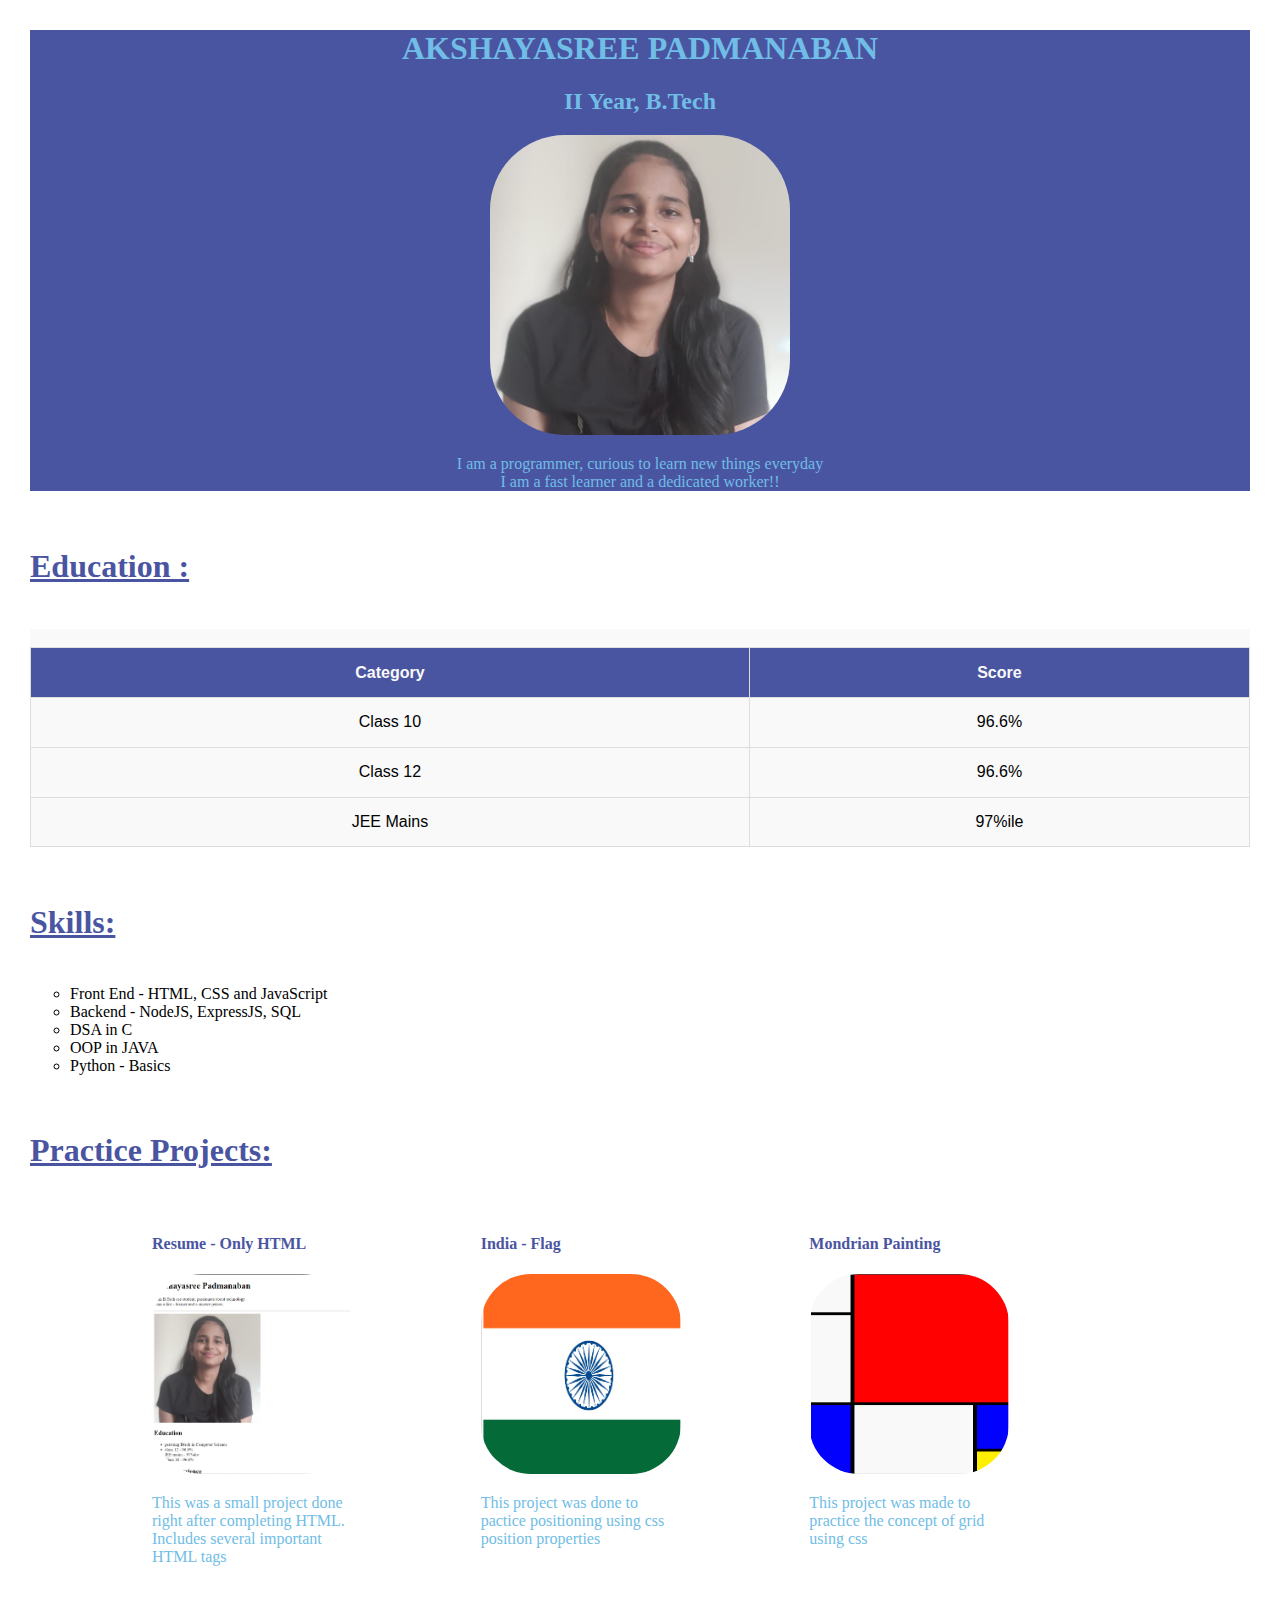
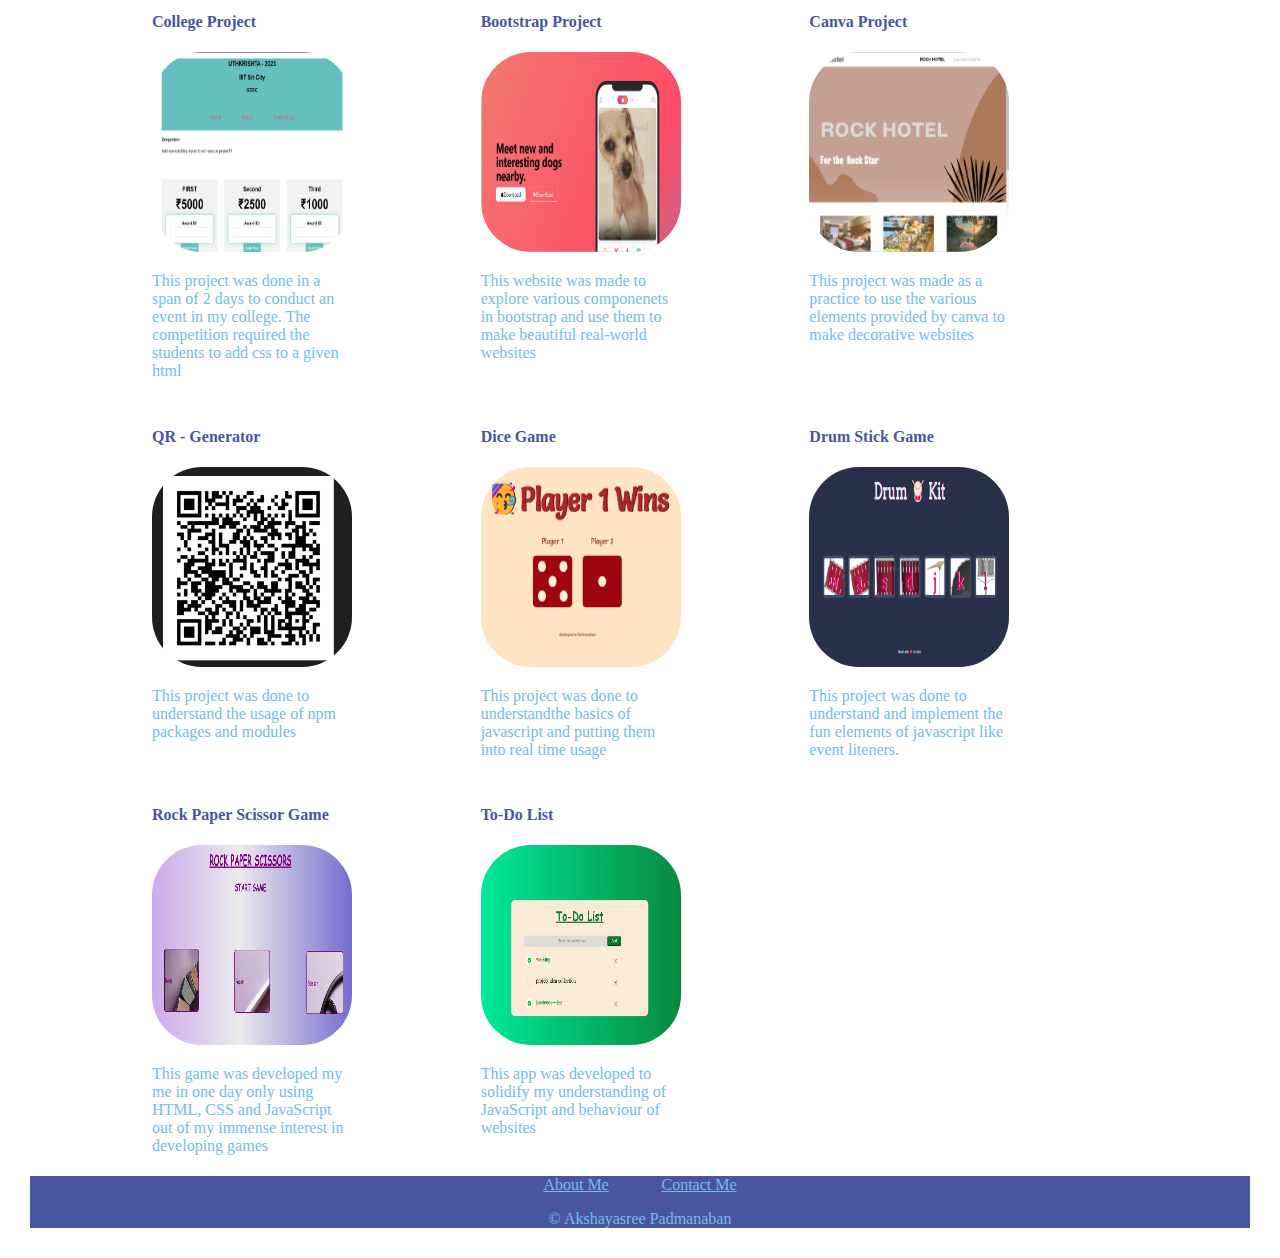
<file: index.html>
<!DOCTYPE html>
<html lang="en">
<head>
    <meta charset="UTF-8">
    <meta name="viewport" content="width=device-width, initial-scale=1.0">
    <title>My Resume</title>
    <link rel="stylesheet" href="./style.css">
</head>
<body>
    <section id="intro">
        <!--Introduction and summary section-->
        <h1>Akshayasree Padmanaban</h1>
        <h2>II Year, B.Tech</h2>
        <img src="./Assets/Images/Akshaya_pic.jpg" alt="My picture">

         <p>I am a programmer, curious to learn new things everyday <br> I am a fast learner and a dedicated worker!! </p>
    </section>
    <h3>Education : </h3>
    <section id="education">
        
        <br>
        <table class="score">
            <tr>
                <th>Category</th>
                <th>Score</th>
            </tr>
            <tr>
                <td>Class 10</td>
                <td>96.6%</td>
            </tr>

            <tr>
                <td>Class 12</td>
                <td>96.6%</td>
            </tr>

            <tr>
                <td>JEE Mains</td>
                <td>97%ile</td>
            </tr>

        </table>

    </section>
    <h3>Skills: </h3>
    <section id="skills">
        <ul>
            <li>Front End - HTML, CSS and JavaScript</li>
            <li>Backend - NodeJS, ExpressJS, SQL</li>
            <li>DSA in C</li>
            <li>OOP in JAVA</li>
            <li>Python - Basics</li>
        </ul>
    </section>
    <h3>Practice Projects: </h3>
    <section class="projects">
        <div class="grid-container">

            <div id="proj1">
                <h4>Resume - Only HTML</h4>
                <a href="https://akshaya242.github.io/HTML-Resume---Proj1/"><img src="./Assets/Images/html-only-resume.png" alt="Resume with only html"></a>
                <p>This was a small project done right after completing HTML. <br> Includes several important HTML tags </p>
            </div>

            <div id="proj2">
                <h4>India - Flag </h4>
                <a href="https://akshaya242.github.io/CSS---Indian-flag/"><img src="./Assets/Images/india-flag.png" alt="india-flag"></a>
                <p>This project was done to pactice positioning using css position properties</p>
            </div>

            <div id="proj3">
                <h4>Mondrian Painting</h4>
                <a href="https://akshaya242.github.io/mondrian-painting-2/"><img src="./Assets/Images/mondrian-painting.png" alt="mondrian-painting"></a>
                <p>This project was made to practice the concept of grid using css</p>
            </div>

            <div id="proj4">
                <h4>College Project</h4><a href="https://akshaya242.github.io/Clg-competition-hosting/">
                <img src="./Assets/Images/College_project.png" alt="website made for College competition"></a>
                <p>This project was done in a span of 2 days to conduct an event in my college. The competition required the students to add css to a given html</p>
            </div>


            <div id="proj5">
                <h4>Bootstrap Project</h4>
                <a href="https://akshaya242.github.io/TinDog-BootStrap/"><img src="./Assets/Images/bootstrap_Website.png" alt="Bootstrap Project"></a>
                <p>This website was made to explore various componenets in bootstrap and use them to make beautiful real-world websites</p>
            </div>

            <div id="proj6">
                <h4>Canva Project</h4>
                <a href="https://www.canva.com/design/DAFoNSWWD5c/U3wH_ZpqMaKmYZ38eJiQJQ/view?website#4:contact-us"><img src="./Assets/Images/canva.png" alt="Canva Project"></a>
                <p>This project was made as a practice to use the various elements provided by canva to make decorative websites</p>
            </div>

            <div id="proj7">
                <h4>QR - Generator</h4>
                <img title="This particular project does not have any link attached to it" src="./Assets/Images/qr-project.png" alt="qr - project">
                <p>This project was done to understand the usage of npm packages and modules</p>
            </div>

            <div id="proj8">
                <h4>Dice Game</h4>
                <a href="https://akshaya242.github.io/Dice-Game/"><img src="./Assets/Images/dice-game.png" alt="Dice Game"></a>
                <p>This project was done to understandthe basics of javascript and putting them into real time usage</p>
            </div>

            <div id="proj9">
                <h4>Drum Stick Game</h4>
                <a href="https://akshaya242.github.io/Drum-Kit/"><img src="./Assets/Images/Drum-kit.png" alt="drum game"></a>
                <p>This project was done to understand and implement the fun elements of javascript like event liteners.</p>
            </div>

            <div id="proj10">
                <h4>Rock Paper Scissor Game</h4><a href="https://akshaya242.github.io/Rock-Paper-Scissor/">
                <img src="./Assets/Images/rockpaperscissor.png" alt="Rock-Paper-Scissor game"></a>
                <p>This game was developed my me in one day only using HTML, CSS and JavaScript out of my immense interest in developing games</p>
            </div>

            <div id="proj11">
                <h4>To-Do List</h4><a href="https://akshaya242.github.io/To-Do-List/">
                <img src="./Assets/Images/to-do-list.png" alt="Rock-Paper-Scissor game"></a>
                <p>This app was developed to solidify my understanding of JavaScript and behaviour of websites</p>
            </div>


        </div>
    </section>

    

  

    <section id="footer">
        <footer>
            <a href="./public/about.html">About Me</a>
            <a href="./public/contact.html">Contact Me</a>
           
            <p>© Akshayasree Padmanaban</p>
        </footer>
         
    </section>
    
    
</body>
</html>
</file>
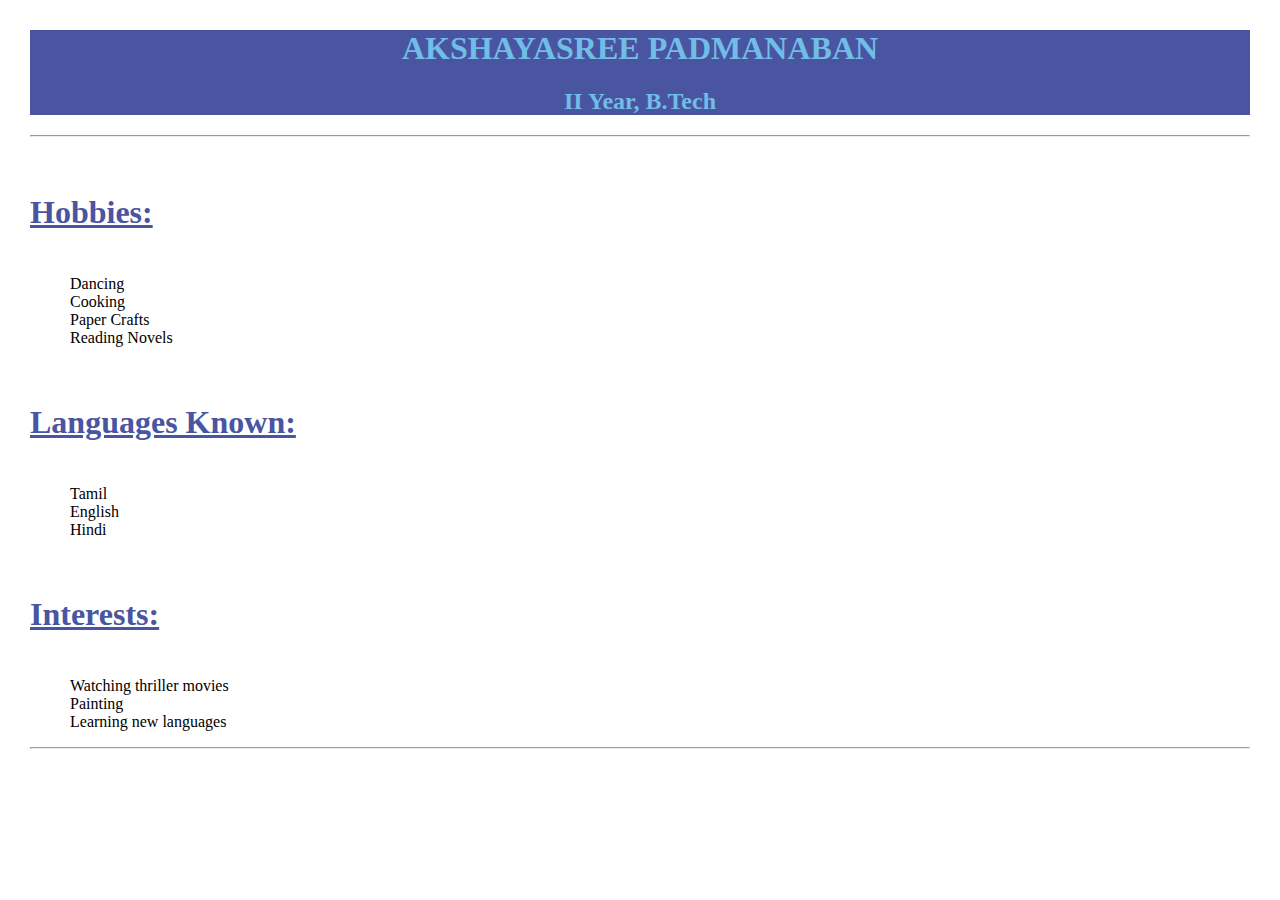
<file: public/about.html>
<!DOCTYPE html>
<html lang="en">
<head>
    <meta charset="UTF-8">
    <meta name="viewport" content="width=device-width, initial-scale=1.0">
    <title>About Me</title>
    <link rel="stylesheet" href="../style.css">
</head>
<body>
    <section id="intro">
        <h1>Akshayasree Padmanaban</h1>
        <h2>II Year, B.Tech</h2>
    </section>
    
    <hr>
    <h3>Hobbies: </h3>
    <ul>
        <li>Dancing</li>
        <li>Cooking</li>
        <li>Paper Crafts</li>
        <li>Reading Novels</li>
    </ul>

    <h3>Languages Known: </h3>
    <ul>
        <li>Tamil</li>
        <li>English</li>
        <li>Hindi</li>
    </ul>

    <h3>Interests: </h3>
    <ul>
        <li>Watching thriller movies</li>
        <li>Painting</li>
        <li>Learning new languages</li>
    </ul>

    <hr>

    
</body>
</html>
</file>
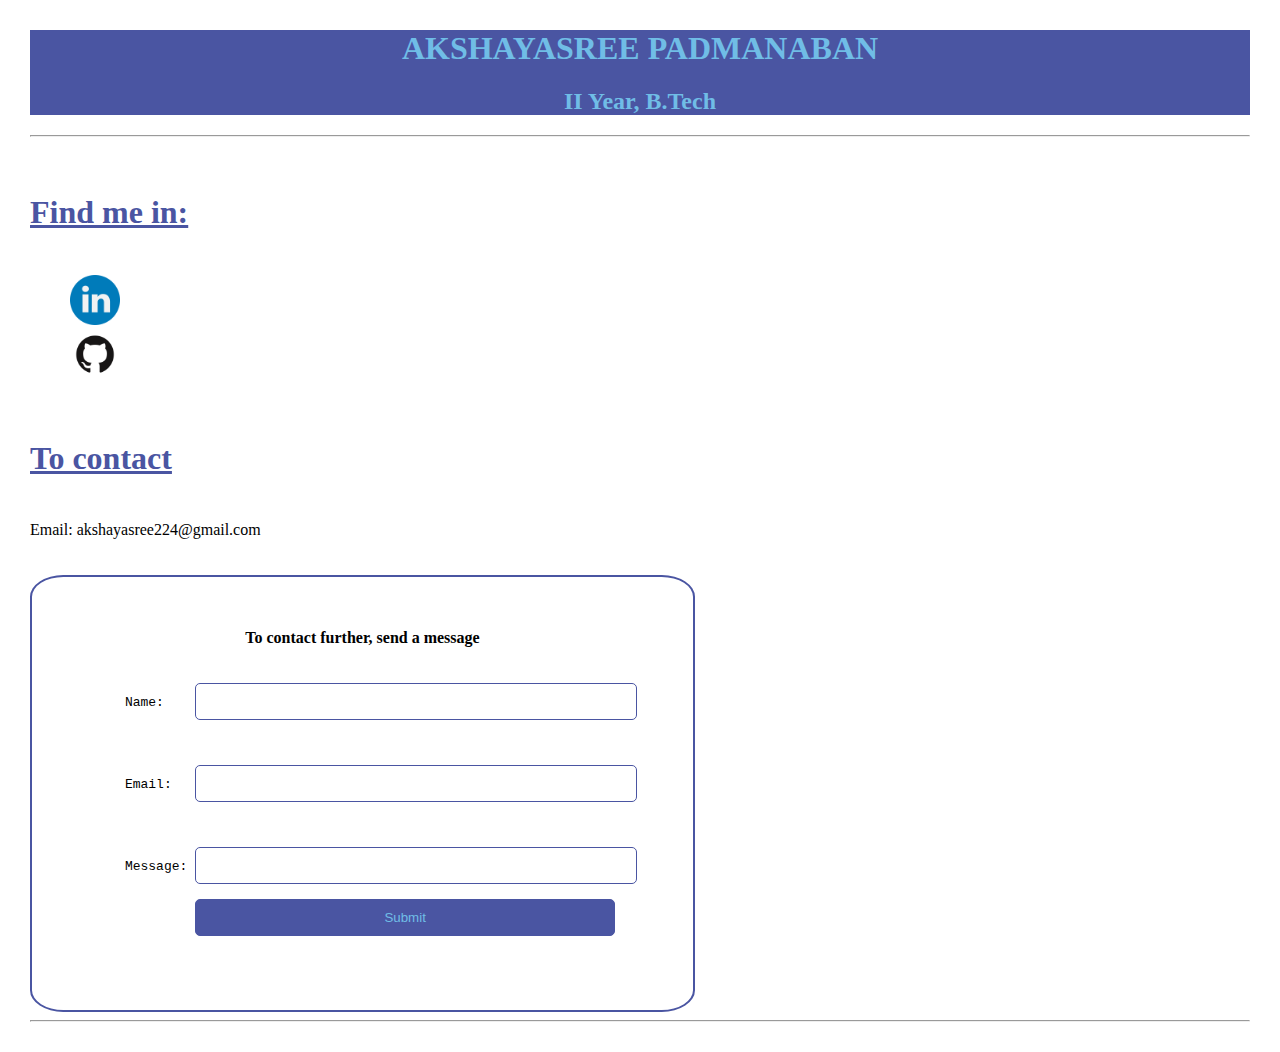
<file: public/contact.html>
<!DOCTYPE html>
<html lang="en">
<head>
    <meta charset="UTF-8">
    <meta name="viewport" content="width=device-width, initial-scale=1.0">
    <title>Contact Me</title>
    <link rel="stylesheet" href="../style.css">
</head>
<body>

    <section id="intro">
        <h1>Akshayasree Padmanaban</h1>
        <h2>II Year, B.Tech</h2>
    </section>
    <hr>
    <h3>Find me in: </h3>
    <ul>
        
        <li><a href="http://www.linkedin.com/in/akshayasree-padmanaban"><img src="../Assets/Images/linkedin-logo.png" alt="linkedin-logo" class="logo"></a></li>
        <li><a href="https://github.com/akshaya242"><img src="../Assets/Images/github-logo.png" alt="github-logo" class="logo"></a> </li>
       
    </ul>

    <h3>To contact</h3>
    Email: akshayasree224@gmail.com <br>
    
    <br> <br>
    <div class="form">
        
         <form> 
           <h4 style="text-align: center;">To contact further, send a message</h4> 
    <pre> 
        Name:    <input type="text" name="name" required><br><br>
        Email:   <input type="email" name="Email" required><br><br>
        Message: <input type="text"  name="message" required>
                 <input type="submit">
    </pre>
       
    </form>
    </div>
   
    


    <hr>
    
</body>
</html>
</file>
<file: style.css>
/*Starting of into section*/

body{
    margin: 30px;
}
section{
    margin-bottom: 5px;
}


#intro{
    margin: 0;
    background-color: #4A55A2;
    text-align: center;
    
}

h1,h2,p{
   color: #70BDE6;
}

img{
    height: 300px;
    width: 300px;
    border-radius: 25%;
    /* border:2px solid #4A55A2; */
  
    
}





h1{
    text-transform: uppercase;
    font-size: 2rem;
}

/*Ending of intro section*/


/*Starting of education section*/
#education{
    margin-top: 0;
    background-color: #f9f9f9;
    
}



/* Basic table styling */
.score {
    width: 100%;
    height: 200px;
    border-collapse: collapse;
    font-family: Arial, sans-serif;
  }

 
  
  .score th,
  .score td {
    border: 1px solid #ddd;
    padding: 8px;
    text-align: center;
  }
  
  .score th {
    background-color: #4A55A2;
    color: #f9f9f9;
  }

  h3{
    text-decoration: underline;
    padding-top: 25px;  
    padding-bottom: 12px; 
    color: #4A55A2;
    font-size: 2rem;
  }

  /*Skiils*/

  /* #skills{
    /* background-color: #7895CB; 
  } */
.flex-container{
    display: flex;
    gap: 30px;
    justify-content: space-evenly;
}  

.flex-container img{
    height: 100px;
    width: 70px;
    padding: 5px;
}

.flex-container > div{
    color:darkblue;
}



/*Project section starting*/

body.projects{
    display: flex;
    justify-content: center;
    align-content: center;
}

.projects{
    
    color:#4A55A2;
}
.grid-container{
    margin-left: 10%;
    margin-right: 10%;
    display: grid;
    gap: 10px;
    grid-template-rows: auto auto auto;
    grid-template-columns: auto auto auto;
  

}

.grid-container p{
    max-width: 200px;
}


.grid-container img{
    height: 200px;
    width: 200px;
   
}



 form {
    display: block;
    border: 2px solid #4A55A2;
    border-radius: 5%;
    max-width: 600px;
    
    text-align: left;
    padding: 2.5%;
}

label {
    display: block;
    margin-bottom: 8px;
    font-weight: bold;
}

input,
textarea {
    width: 70%;
    padding: 10px;
    margin-bottom: 15px;
    
    border: 1px solid #4A55A2;
    border-radius: 5px;
}

input[type="submit"] {
    background-color: #4A55A2;
    color: #70BDE6;
    
}

input[type="submit"]:hover {
    opacity: 50%;
} 













footer{
    text-align: center;
    background-color: #4A55A2;
    color: #70BDE6;
}

footer > a{
    color: #70BDE6;
    margin: 2%;
}



.logo{
    height: 50px;
    width: 50px;
}

#skills li{
    list-style:circle;
}
li{
    list-style: none;
}

@media(max-width: 1000px) {
    .grid-container{
        display: grid;
        grid-template-columns: auto;
        grid-template-rows: auto auto auto auto auto auto auto auto auto auto;
    }

    form{
        display: inline-block;
        border: none;
    }
    
}
</file>
